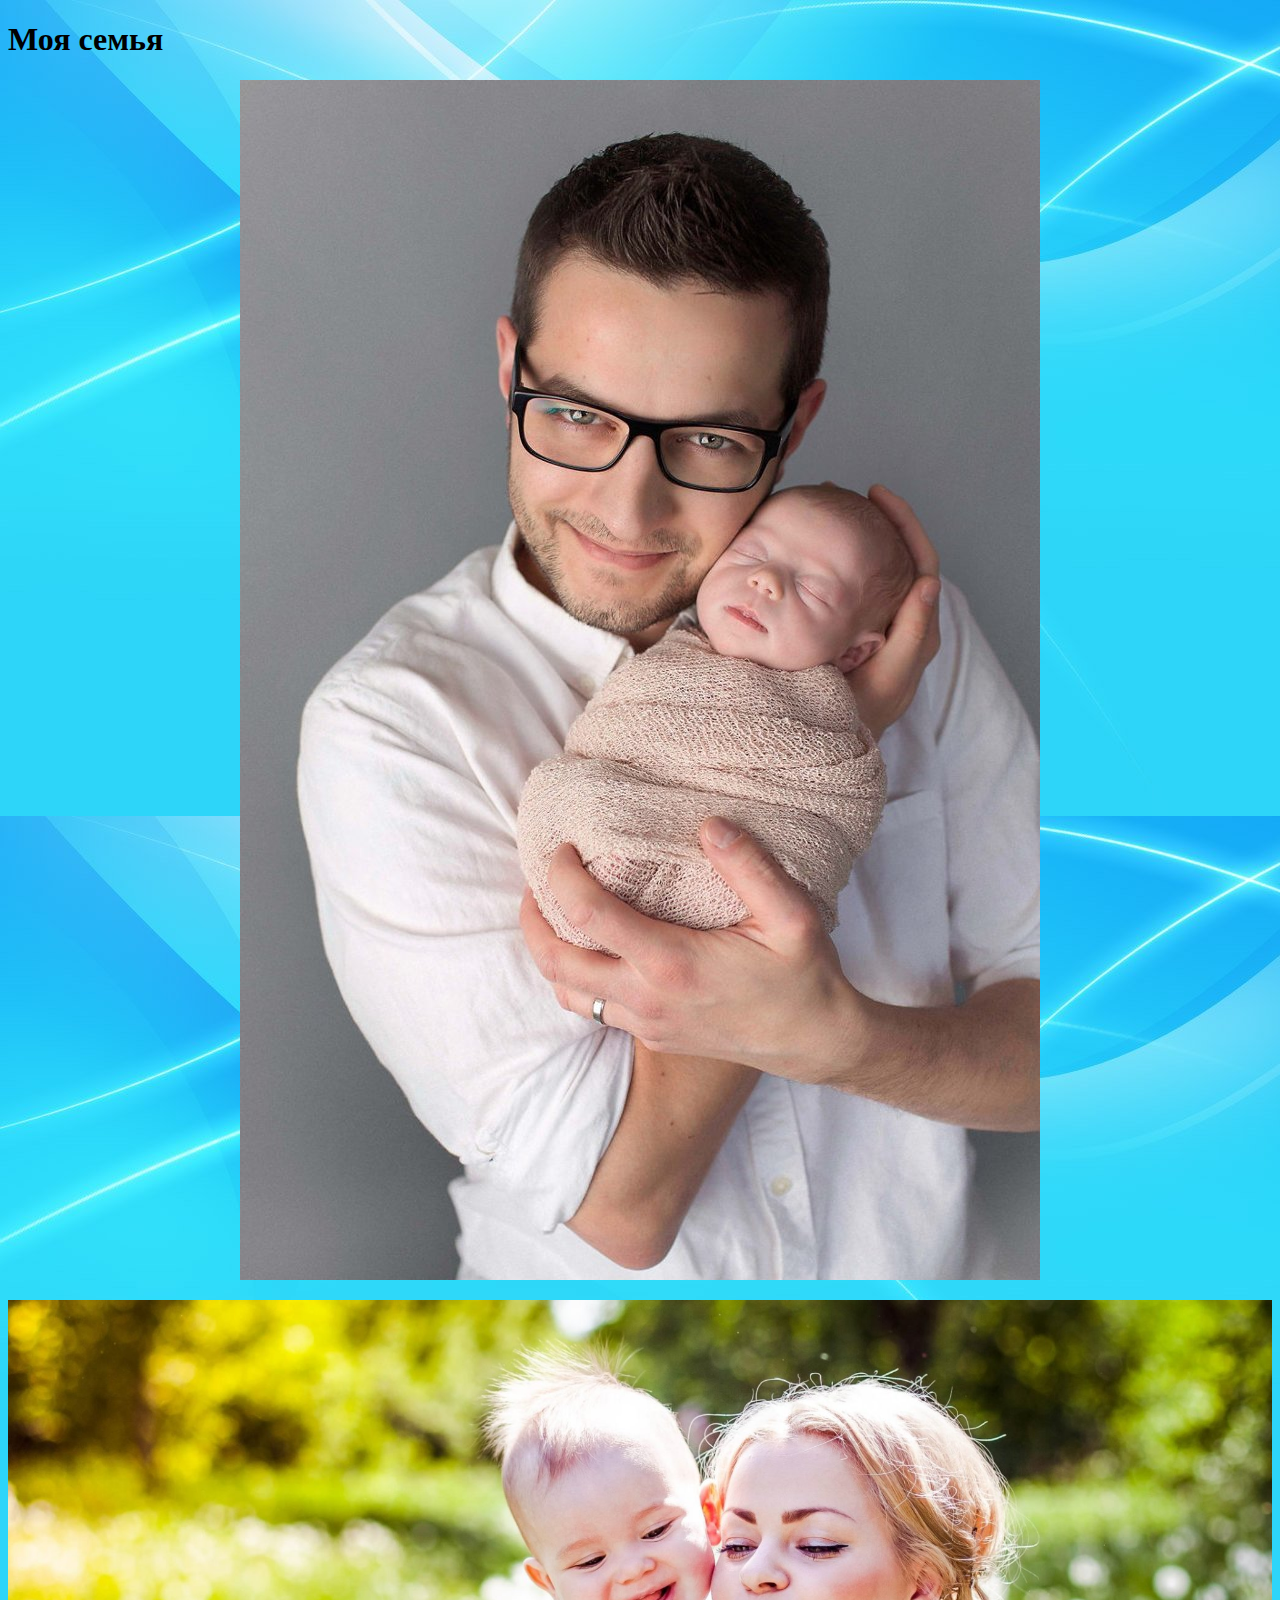
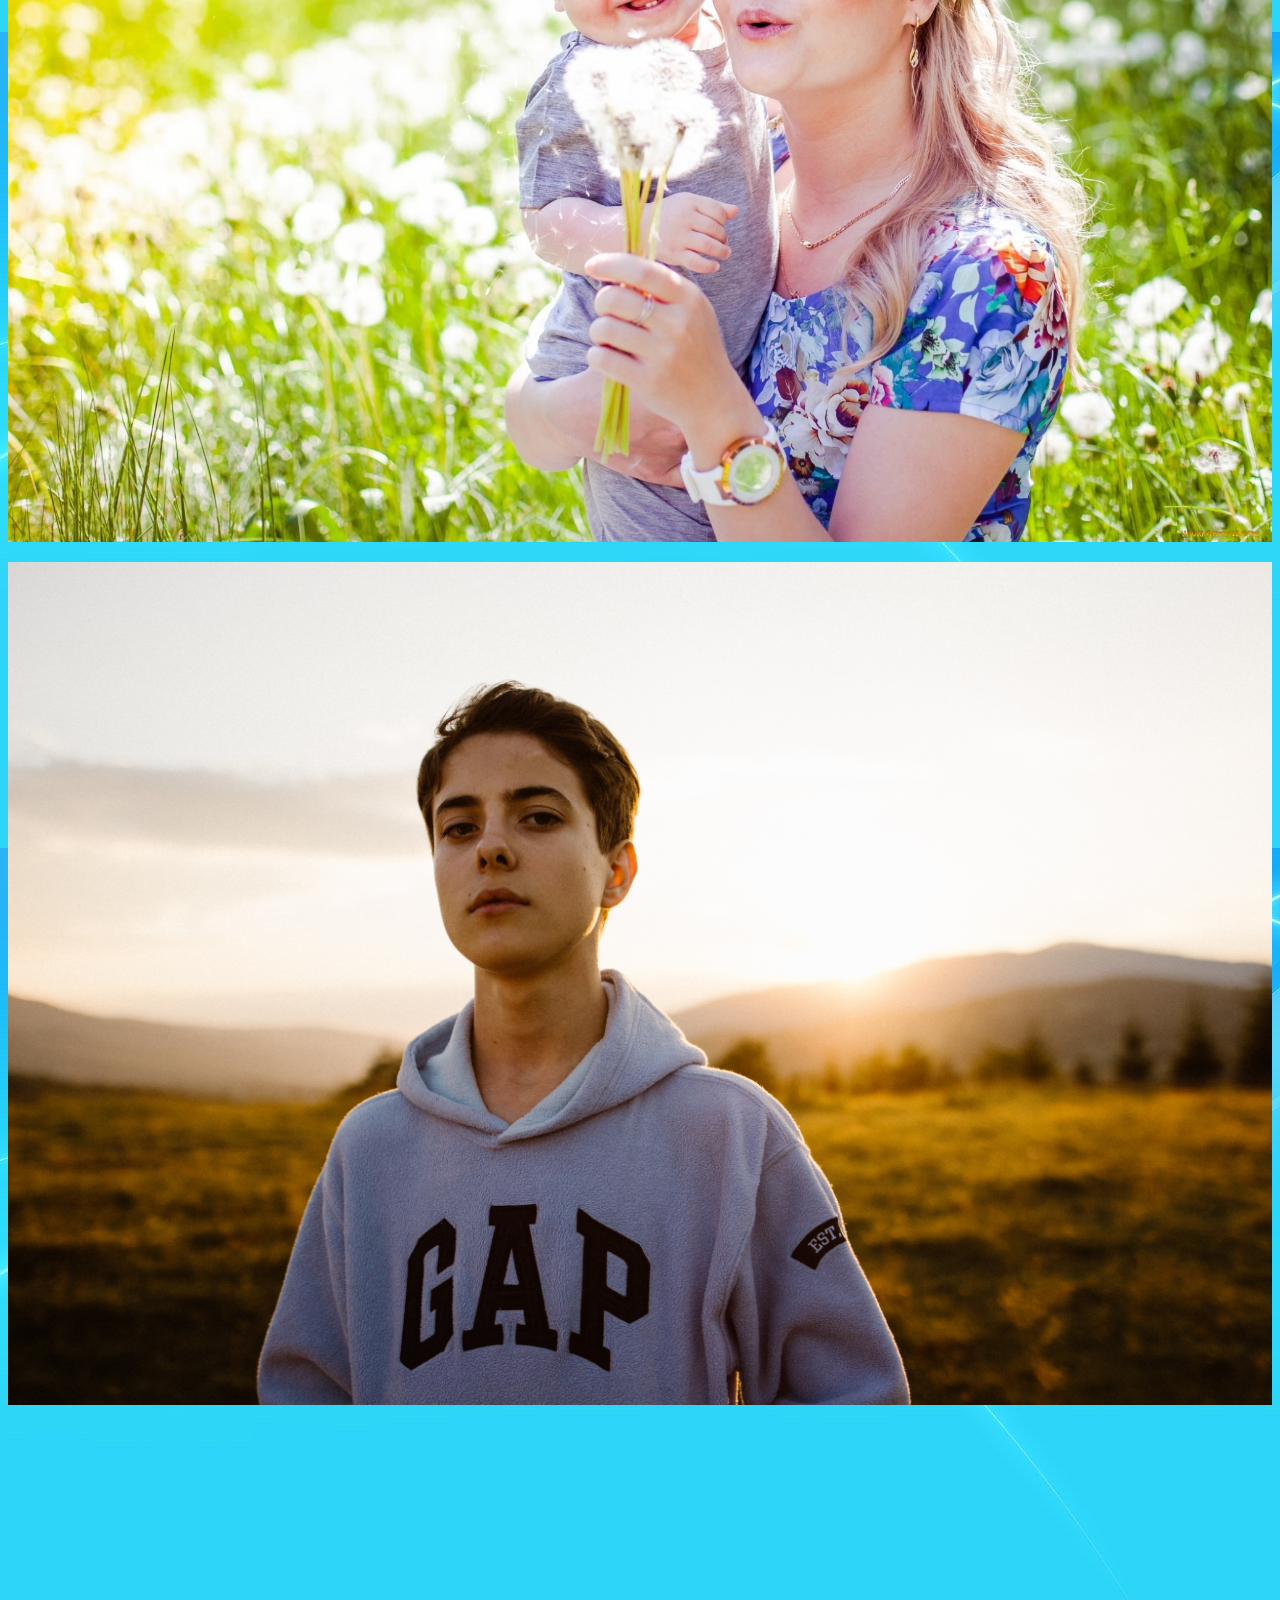
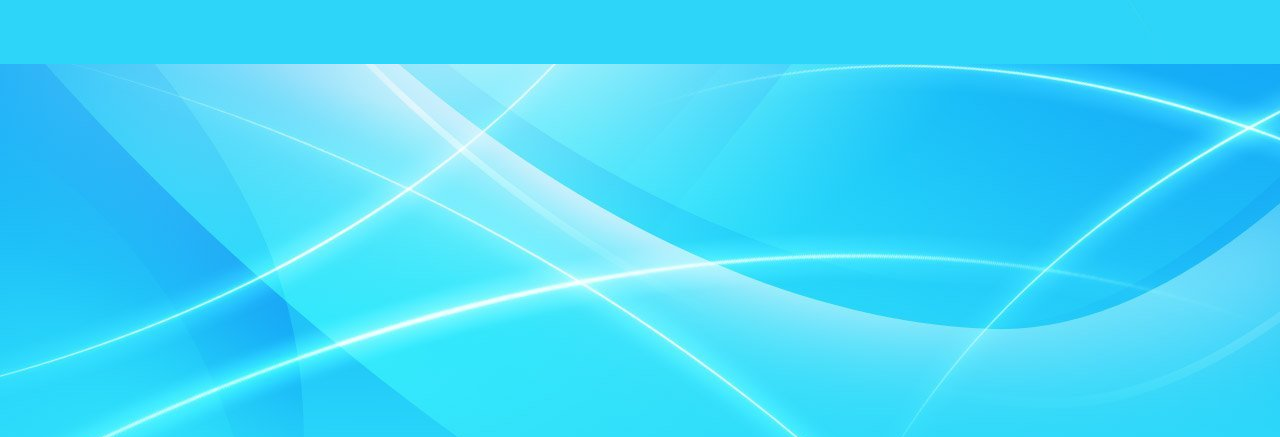
<file: альбом.html>
<!DOCTYPE html>
<html lang="en">
<head>
<meta charset="UTF-8">
<meta name="viewport" content="width=device-width, initial-scale=1.0">
<title>Family Photo Gallery</title>
<style>
    img {
        max-width: 100%; /* устанавливаем максимальную ширину изображения */
        height: auto; /* автоматическое изменение высоты в соответствии с пропорциями */
        display: block; /* устанавливаем изображение как блочный элемент */
        margin: 0 auto; /* центрируем изображение по горизонтали */
        margin-bottom: 20px; /* добавляем небольшой отступ снизу */
    }
</style>
</head>
<body  background = "фон.jpg">
<h1>Моя семья</h1>
<div>
<img src="папа.jpg" alt="Это мой папа">
<img src="мама.jpg" alt="Этоя моя мама">
<img src="брат.jpg" alt="Это мой брат">
</div>
<iframe src="https://docs.google.com/presentation/d/1ATikdlLvKnA7-09p1y3v41yZIjcnbGkfXJzBYUaobwE/edit?usp=sharing" frameborder="0" width="800" height="600" allowfullscreen="true" mozallowfullscreen="true" webkitallowfullscreen="true"></iframe>
</body>
</html>
</file>
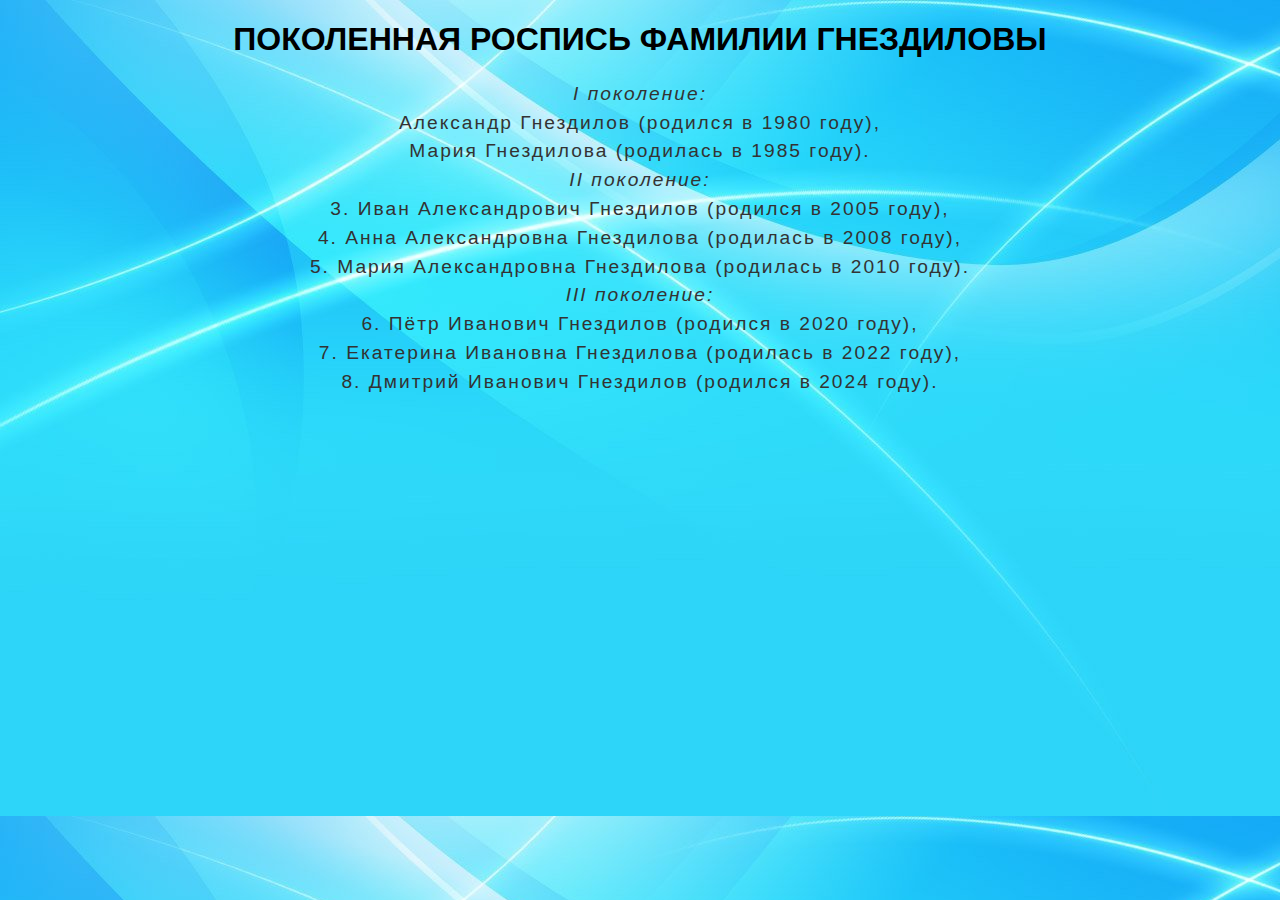
<file: Гнездилов 1.html>
<!DOCTYPE html>
<html>
<head>
<meta charset="UTF-8">
    <meta name="viewport" content="width=device-width, initial-scale=1.0">
    <link rel="stylesheet" href="style1.css">
    <title>История фамилии</title>
</head>
<body background= "фон.jpg">
    <h1>Поколенная роспись фамилии Гнездиловы</h1>
    <p><em>I поколение:</em> <br>
Александр Гнездилов (родился в 1980 году), <br>
Мария Гнездилова (родилась в 1985 году). <br>
<em>II поколение:</em> <br>
3. Иван Александрович Гнездилов (родился в 2005 году), <br>
4. Анна Александровна Гнездилова (родилась в 2008 году), <br>
5. Мария Александровна Гнездилова (родилась в 2010 году).<br>
<em>III поколение:</em><br>
6. Пётр Иванович Гнездилов (родился в 2020 году),<br>
7. Екатерина Ивановна Гнездилова (родилась в 2022 году),<br>
8. Дмитрий Иванович Гнездилов (родился в 2024 году).</p>     
</body>
</html>
</file>
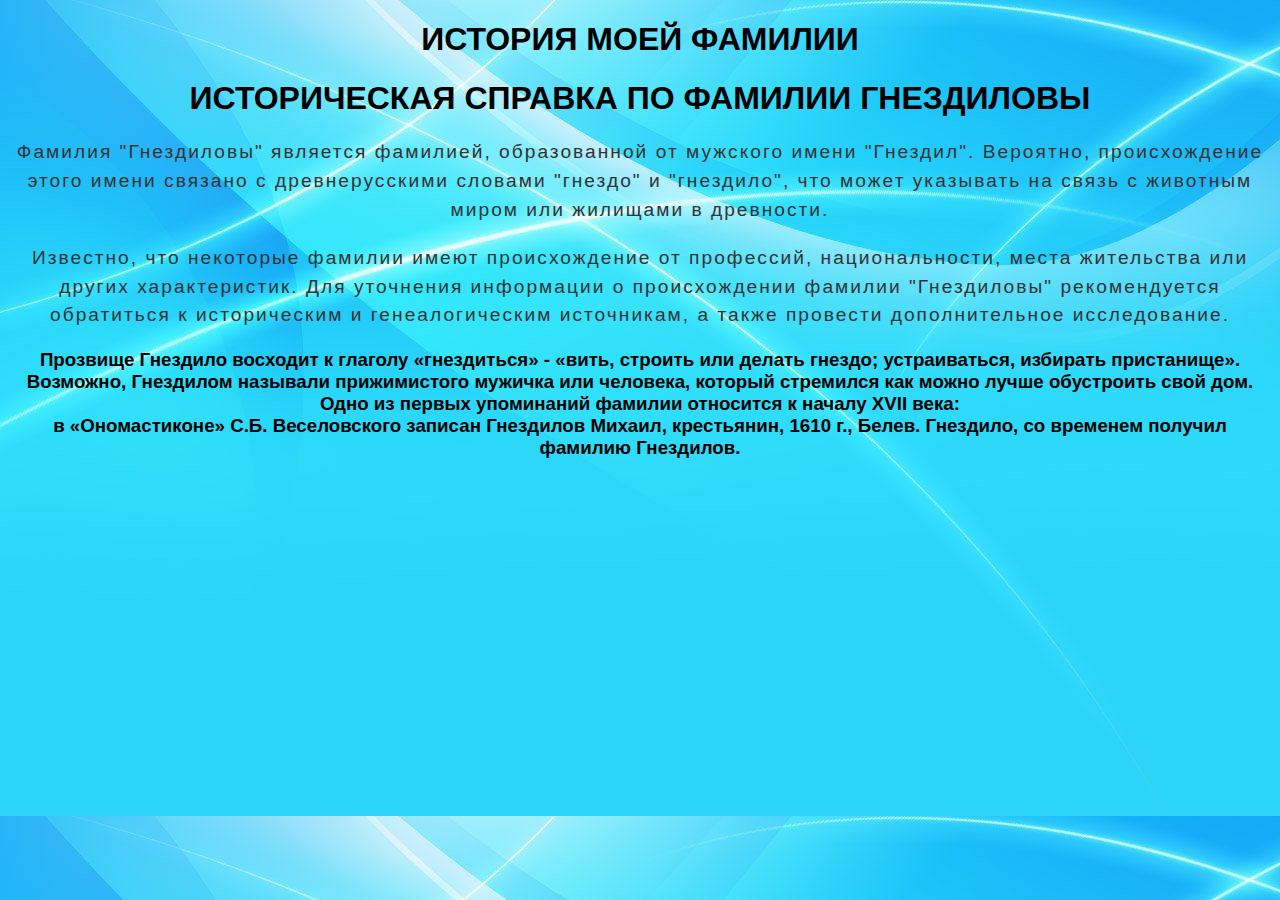
<file: первая страница.html>
<!DOCTYPE html>
<html>
<head>
<meta charset="UTF-8">
    <meta name="viewport" content="width=device-width, initial-scale=1.0">
    <link rel="stylesheet" href="style1.css">
    <title>История фамилии</title>
</head>
<body background= "фон.jpg">
    <h1>История моей фамилии</h1>
    <h1>Историческая справка по фамилии Гнездиловы</h1>
    <p>Фамилия "Гнездиловы" является фамилией, образованной от мужского имени "Гнездил". Вероятно, происхождение этого имени связано с древнерусскими словами "гнездо" и "гнездило", что может указывать на связь с животным миром или жилищами в древности.</p>

    <p>Известно, что некоторые фамилии имеют происхождение от профессий, национальности, места жительства или других характеристик. Для уточнения информации о происхождении фамилии "Гнездиловы" рекомендуется обратиться к историческим и генеалогическим источникам, а также провести дополнительное исследование.</p>
	<h3>Прозвище Гнездило восходит к глаголу «гнездиться» - «вить, строить или делать гнездо; устраиваться, избирать пристанище». 
	<br>Возможно, Гнездилом называли прижимистого мужичка или человека, который стремился как можно лучше обустроить свой дом.
	<br>Одно из первых упоминаний фамилии относится к началу XVII века:
	<br>в «Ономастиконе» С.Б. Веселовского записан Гнездилов Михаил, крестьянин, 1610 г., Белев. Гнездило, со временем получил фамилию Гнездилов.</h3>      
</body>
</html>
</file>
<file: style1.css>
body {
    font-family: 'Helvetica Neue', sans-serif; /* Выбранный шрифт */
    text-align: center; /* Выравнивание по центру */
}

h1 {
    font-size: 2em; /* Увеличенный размер шрифта */
    font-weight: bold; /* Жирное начертание */
    text-transform: uppercase; /* Преобразование текста в верхний регистр */
}

p {
    font-size: 1.2em; /* Немного увеличенный размер шрифта */
    color: #333; /* Цвет текста */
    letter-spacing: 2px; /* Расстояние между буквами */
    line-height: 1.5; /* Межстрочный интервал */
}

@font-face {
    font-family: 'MyCustomFont';
    src: url('путь_к_шрифту/шрифт.ttf') format('truetype');
}

.gradient-text {
    font-family: 'MyCustomFont';
    font-size: 36px;
    background: linear-gradient(to right, #060606, #0c0c0c);
    -webkit-background-clip: text;
    -webkit-text-fill-color: transparent;
    color: black;
    -webkit-text-stroke: 2px white;
}
</file>
